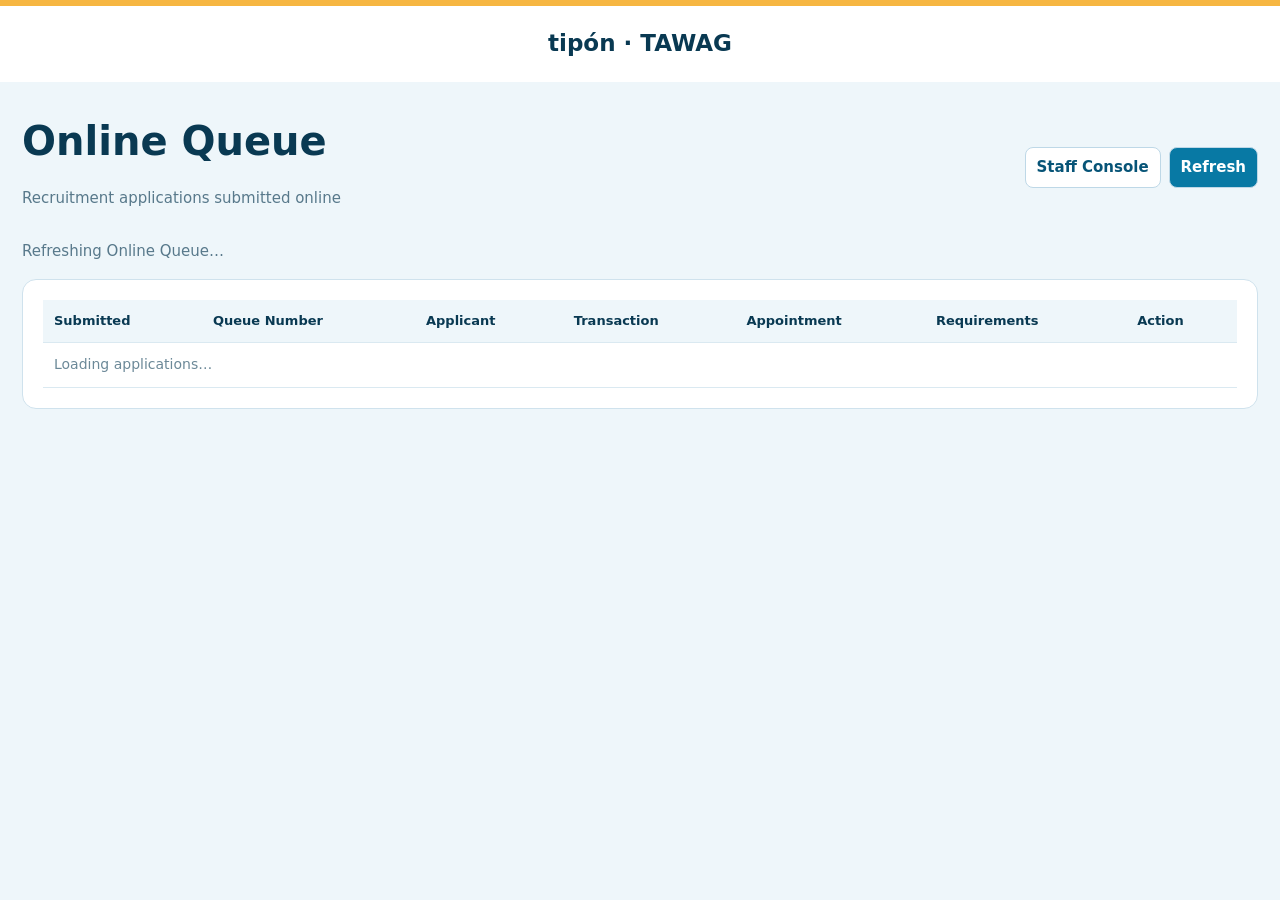
<file: online-staff.html>
<!doctype html>
<html lang="en">
<head>
<meta charset="utf-8"><meta name="viewport" content="width=device-width,initial-scale=1">
<meta name="referrer" content="no-referrer"><meta name="theme-color" content="#075477">
<title>TIPON TAWAG · Online Queue</title>
<link rel="icon" href="assets/tipon-mark.svg">
<style>
:root{font:15px/1.55 system-ui,sans-serif;color:#093952;background:#eef6fa}
*{box-sizing:border-box}
body{margin:0}
header{background:#fff;border-top:6px solid #f6b642;padding:20px 24px;text-align:center;font-size:23px;font-weight:850}
main{max-width:1320px;margin:28px auto;padding:0 22px 40px}
.page-head{display:flex;align-items:center;justify-content:space-between;gap:16px;flex-wrap:wrap}
h1{font-size:clamp(28px,4vw,40px);margin:0}
h2{font-size:21px;margin:0 0 8px}
p{color:#58798b}
.card{background:#fff;border:1px solid #cfe2ed;border-radius:14px;padding:20px;margin:16px 0}
.actions{display:flex;gap:8px;flex-wrap:wrap;align-items:center}
button,.button{font:inherit;border:1px solid #bed8e7;border-radius:8px;padding:8px 11px;background:#0879a4;color:#fff;font-weight:750;cursor:pointer;text-decoration:none;display:inline-flex;align-items:center;justify-content:center;white-space:nowrap}
button.secondary,.button.secondary{background:#fff;color:#075477}
button.success{background:#16885e;border-color:#16885e}
button.onsite{background:#075477;border-color:#075477}
button:disabled{opacity:.5;cursor:not-allowed}
a{color:#075477}
.table-wrap{overflow:auto}
table{width:100%;border-collapse:collapse;min-width:980px}
th,td{padding:11px;text-align:left;vertical-align:middle;border-bottom:1px solid #dae9f1}
th{background:#eef6fa;font-size:13px}
td{font-size:14px}
.muted{color:#6c8998}
.row-actions{display:flex;gap:6px;flex-wrap:wrap;margin-top:8px}.row-actions button{padding:5px 8px;font-size:12px}.applicant-cell{min-width:230px}
.file-count{color:#58798b;font-size:12px;margin-left:5px}
dialog{width:min(560px,calc(100% - 28px));max-height:min(78vh,760px);border:1px solid #cfe2ed;border-radius:15px;padding:22px;color:#093952;box-shadow:0 18px 60px #092e4430}
dialog::backdrop{background:#092e4470}
.dialog-head{display:flex;align-items:flex-start;justify-content:space-between;gap:12px}
.dialog-head h2{margin:0}
.dialog-copy{margin:8px 0 16px}
.chat-thread{display:flex;flex-direction:column;gap:10px;max-height:42vh;overflow:auto;padding:12px;background:#f7fbfd;border:1px solid #d6e7ef;border-radius:10px}.chat-bubble{max-width:88%;padding:10px 12px;border-radius:12px;background:#e8f2f7;overflow-wrap:anywhere}.chat-bubble.recruiter{align-self:flex-start}.chat-bubble.applicant{align-self:flex-end;background:#087da5;color:white}.chat-meta{display:flex;justify-content:space-between;gap:12px;font-size:12px;font-weight:700}.chat-meta time{font-weight:400;opacity:.8}.chat-bubble p{margin:5px 0 0;white-space:pre-wrap}.chat-top{display:flex;justify-content:space-between;align-items:center;margin:12px 0}.chat-top h3{margin:0}.file-list{display:grid;gap:9px;padding:0;list-style:none;margin:14px 0}
.file-list li{display:flex;align-items:center;justify-content:space-between;gap:12px;padding:10px;border:1px solid #dae9f1;border-radius:8px;overflow-wrap:anywhere}
label{display:block;font-weight:700;margin:14px 0 6px}
textarea{display:block;width:100%;min-height:130px;resize:vertical;border:1px solid #bed8e7;border-radius:8px;padding:11px;font:inherit;color:inherit;background:#f8fcff}
.dialog-actions{display:flex;justify-content:flex-end;gap:8px;margin-top:16px}
[hidden]{display:none!important}
@media(max-width:600px){main{padding:0 12px 30px}.card{padding:14px}dialog{padding:16px}.page-head{align-items:flex-start}}
button.danger{background:#fff1ef;border-color:#e4b8b4;color:#962f2a}button.danger:hover{background:#ffe2df}</style>
</head>
<body>
<header>tipón · TAWAG</header>
<main>
  <div class="page-head">
    <div><h1>Online Queue</h1><p>Recruitment applications submitted online</p></div>
    <div class="actions"><a class="button secondary" href="./?view=staff">Staff Console</a><button id="refresh" type="button">Refresh</button></div>
  </div>
  <p id="status" role="status" aria-live="polite">Connecting to TIPON Workspace…</p>
  <section class="card">
    <div class="table-wrap"><table>
      <thead><tr><th>Submitted</th><th>Queue Number</th><th>Applicant</th><th>Transaction</th><th>Appointment</th><th>Requirements</th><th>Action</th></tr></thead>
      <tbody id="listBody"><tr><td colspan="7" class="muted">Loading applications…</td></tr></tbody>
    </table></div>
  </section>
</main>

<dialog id="requirementsDialog" aria-labelledby="requirementsTitle">
  <div class="dialog-head"><h2 id="requirementsTitle">Uploaded Requirements</h2><button class="secondary" id="closeRequirements" type="button">Close</button></div>
  <p class="dialog-copy" id="requirementsApplicant"></p>
  <ul id="requirementsFiles" class="file-list"></ul>
</dialog>

<dialog id="messageDialog" aria-labelledby="messageTitle">
  <form id="messageForm">
    <div class="dialog-head"><h2 id="messageTitle">Message Applicant</h2><button class="secondary" id="closeMessage" type="button">Close</button></div>
    <p class="dialog-copy" id="messageApplicant"></p>
    <div class="chat-top"><h3>Conversation</h3><button class="secondary" id="refreshMessages" type="button">Refresh messages</button></div>
    <div class="chat-thread" id="messageThread" aria-live="polite"><p class="muted">Loading conversation…</p></div>
    <label for="messageText">Your message</label>
    <textarea id="messageText" maxlength="2000" required placeholder="Write a message…"></textarea>
    <div class="dialog-actions"><button class="secondary" id="cancelMessage" type="button">Close</button><button id="sendMessage" class="success" type="submit">Send Message</button></div>
  </form>
</dialog>

<script src="config.js?v=queue-database-20261126"></script>
<script src="public-online-bridge.js?v=5" data-mode="staff"></script>
<script>
'use strict';
(()=>{
 const $=id=>document.getElementById(id);
 const esc=value=>String(value??'').replace(/[&<>"']/g,c=>({'&':'&amp;','<':'&lt;','>':'&gt;','"':'&quot;',"'":'&#39;'}[c]));
 let applications=[],loading=false,activeApplicationId='',activeApplicantName='';
 const api=(action,data={})=>window.onlineRequest(action,data);
 function date(value,time=false){
   if(!value)return '—';
   const d=new Date(value);
   if(!Number.isFinite(d.getTime()))return String(value);
   const options=time?{dateStyle:'medium',timeStyle:'short',timeZone:'Asia/Manila'}:{dateStyle:'medium',timeZone:'Asia/Manila'};
   return new Intl.DateTimeFormat('en-PH',options).format(d);
 }
 function appointment(value){
   if(!value)return '—';
   const raw=String(value);
   return date(raw.length===16?raw+':00+08:00':raw,true);
 }
 function setStatus(message){$('status').textContent=message||''}
 function renderList(){
   const body=$('listBody');
   body.innerHTML=applications.length?applications.map(row=>{
     const files=Array.isArray(row.files)?row.files:[];
     const canComplete=row.stage==='Review';
     const completeLabel=canComplete?'Complete': 'Complete';
     return '<tr>'+
       '<td>'+esc(date(row.date,true))+'</td>'+
       '<td><b>'+esc(row.number||'—')+'</b></td>'+
       '<td class="applicant-cell"><b>'+esc(row.name||'—')+'</b><div class="row-actions"><button class="success" type="button" data-complete="'+esc(row.id)+'" '+(canComplete?'':'disabled')+' aria-label="Complete review for '+esc(row.name||'applicant')+'">Complete</button><button class="secondary" type="button" data-message="'+esc(row.id)+'" data-name="'+esc(row.name||'Applicant')+'">Message</button><button class="danger" type="button" data-delete="'+esc(row.id)+'">Delete</button></div></td>'+
       '<td>'+esc(row.transaction==='NH'?'New Hire':row.transaction==='RH'?'Rehire':row.transaction||'—')+'</td>'+
       '<td>'+esc(appointment(row.appointment))+'</td>'+
       '<td><button class="secondary" type="button" data-requirements="'+esc(row.id)+'" '+(files.length?'':'disabled')+'>View</button><span class="file-count">'+files.length+' file(s)</span></td>'+
       '<td><button class="onsite" type="button" data-onsite="'+esc(row.id)+'" '+(['Booked','Arrived'].includes(row.stage)&&!row.onsiteDone?'':'disabled')+'>'+(row.onsiteDone?'Checked in':'Onsite')+'</button></td>'+
       '</tr>';
   }).join(''):'<tr><td colspan="7" class="muted">No online applications yet.</td></tr>';
 }
 async function loadList(silent=false){
   if(loading)return;
   loading=true;
   if(!silent)setStatus('Refreshing Online Queue…');
   try{
     const result=await api('list');
     if(!Array.isArray(result))throw Error('Invalid Online Queue response.');
     applications=result;
     renderList();
     setStatus('Live • '+applications.length+' application(s) • Synced '+new Date().toLocaleTimeString('en-PH',{timeZone:'Asia/Manila'}));
   }catch(error){
     setStatus('Unable to load Online Queue: '+String(error?.message||error));
   }finally{loading=false}
 }
 async function deleteApplication(id,button){
   if(button){button.disabled=true;button.textContent='Deleting…'}
   try{
     await api('deleteApplication',{id});
     await loadList(true);
     setStatus('Application deleted from the active list and synced to the database.');
   }catch(error){
     if(button){button.disabled=false;button.textContent='Delete'}
     setStatus('Unable to delete application: '+String(error?.message||error));
   }
 }
 async function complete(id,button){
   if(button){button.disabled=true;button.textContent='Completing…'}
   try{
     const result=await api('complete',{id});
     if(result&&result.ok===false)throw Error(result.error||'Application could not be completed.');
     await loadList(true);
     setStatus('Application review completed. Applicant may now book an appointment.');
   }catch(error){
     if(button){button.disabled=false;button.textContent='Complete'}
     setStatus('Unable to complete application: '+String(error?.message||error));
   }
 }
 async function onsiteCheckIn(id,button){
   if(button){button.disabled=true;button.textContent='Checking in…'}
   try{
     const result=await api('onsiteCheckIn',{id});
     if(result&&result.ok===false)throw Error(result.error||'Applicant could not be checked in.');
     await loadList(true);
     setStatus('Applicant checked in. Queue number moved to Done Pre-check.');
   }catch(error){
     if(button){button.disabled=false;button.textContent='Onsite'}
     setStatus('Unable to check in applicant: '+String(error?.message||error));
   }
 }
 function openRequirements(id){
   const row=applications.find(item=>item.id===id);
   if(!row)return;
   activeApplicationId=id;
   activeApplicantName=row.name||'Applicant';
   $('requirementsApplicant').textContent=activeApplicantName+' • Uploaded requirements';
   const files=Array.isArray(row.files)?row.files:[];
   $('requirementsFiles').innerHTML=files.length?files.map(file=>'<li><span>'+esc(file.name)+'</span><button class="secondary" type="button" data-download="'+esc(file.id)+'">Download</button></li>').join(''):'<li class="muted">No uploaded requirements.</li>';
   $('requirementsDialog').showModal();
 }
 function renderChat(messages){
   const thread=$('messageThread'),items=Array.isArray(messages)?messages:[];
   thread.innerHTML=items.length?items.map(message=>{
     const applicant=message.author==='Applicant';
     return '<div class="chat-bubble '+(applicant?'applicant':'recruiter')+'"><div class="chat-meta"><span>'+esc(applicant?'Applicant':'Recruiter')+'</span><time>'+esc(date(message.at,true))+'</time></div><p>'+esc(message.text)+'</p></div>';
   }).join(''):'<p class="muted">No messages yet. Start the conversation.</p>';
   thread.scrollTop=thread.scrollHeight;
 }
 async function refreshConversation(){
   if(!activeApplicationId)return;
   const state=await api('readStaff',{id:activeApplicationId});
   renderChat(state.messages);
 }
 async function openMessage(id,name){
   activeApplicationId=id;
   activeApplicantName=name||'Applicant';
   $('messageApplicant').textContent='Conversation with '+activeApplicantName;
   $('messageText').value='';
   $('messageThread').innerHTML='<p class="muted">Loading conversation…</p>';
   $('messageDialog').showModal();
   $('messageText').focus();
   try{await refreshConversation()}catch(error){$('messageThread').innerHTML='<p class="muted">Unable to load messages: '+esc(error.message||error)+'</p>'}
 }
 $('refresh').addEventListener('click',()=>void loadList(false));
 $('listBody').addEventListener('click',event=>{
   const completeButton=event.target.closest('[data-complete]');
   const requirementsButton=event.target.closest('[data-requirements]');
   const messageButton=event.target.closest('[data-message]');
   const deleteButton=event.target.closest('[data-delete]');
   const onsiteButton=event.target.closest('[data-onsite]');
   if(completeButton){void complete(completeButton.dataset.complete,completeButton);return}
   if(onsiteButton){void onsiteCheckIn(onsiteButton.dataset.onsite,onsiteButton);return}
   if(requirementsButton){openRequirements(requirementsButton.dataset.requirements);return}
   if(messageButton){openMessage(messageButton.dataset.message,messageButton.dataset.name);return}
   if(deleteButton){void deleteApplication(deleteButton.dataset.delete,deleteButton);return}
 });
 $('requirementsFiles').addEventListener('click',async event=>{
   const button=event.target.closest('[data-download]');
   if(!button)return;
   button.disabled=true;button.textContent='Downloading…';
   try{
     const output=await api('download',{id:activeApplicationId,file:button.dataset.download});
     const bytes=Uint8Array.from(atob(output.data),char=>char.charCodeAt(0));
     const blob=new Blob([bytes],{type:output.mime||'application/octet-stream'});
     const url=URL.createObjectURL(blob),link=document.createElement('a');
     link.href=url;link.download=output.name||'requirement';link.click();
     setTimeout(()=>URL.revokeObjectURL(url),1000);
   }catch(error){
     setStatus('Download failed: '+String(error?.message||error));
   }finally{button.disabled=false;button.textContent='Download'}
 });
 $('messageForm').addEventListener('submit',async event=>{
   event.preventDefault();
   const message=$('messageText').value.trim();
   if(!message){$('messageText').focus();return}
   const button=$('sendMessage');button.disabled=true;button.textContent='Sending…';
   try{
     await api('sendMessage',{id:activeApplicationId,message});
     $('messageText').value='';
     await refreshConversation();
     setStatus('Message sent. Conversation synced for '+activeApplicantName+'.');
   }catch(error){
     setStatus('Unable to send message: '+String(error?.message||error));
   }finally{button.disabled=false;button.textContent='Send Message'}
 });
 $('refreshMessages').addEventListener('click',async()=>{
   try{await refreshConversation()}catch(error){setStatus('Unable to refresh conversation: '+String(error?.message||error))}
 });
 $('closeRequirements').onclick=()=>$('requirementsDialog').close();
 $('closeMessage').onclick=()=>$('messageDialog').close();
 $('cancelMessage').onclick=()=>$('messageDialog').close();
 if(selectedCase()){}
 function selectedCase(){return new URLSearchParams(location.search).get('case')||''}
 void loadList(false);
 setInterval(()=>void loadList(true),5000);
 setInterval(()=>{if($('messageDialog').open)void refreshConversation().catch(()=>{})},5000);
})();
</script>
</body>
</html>
</file>
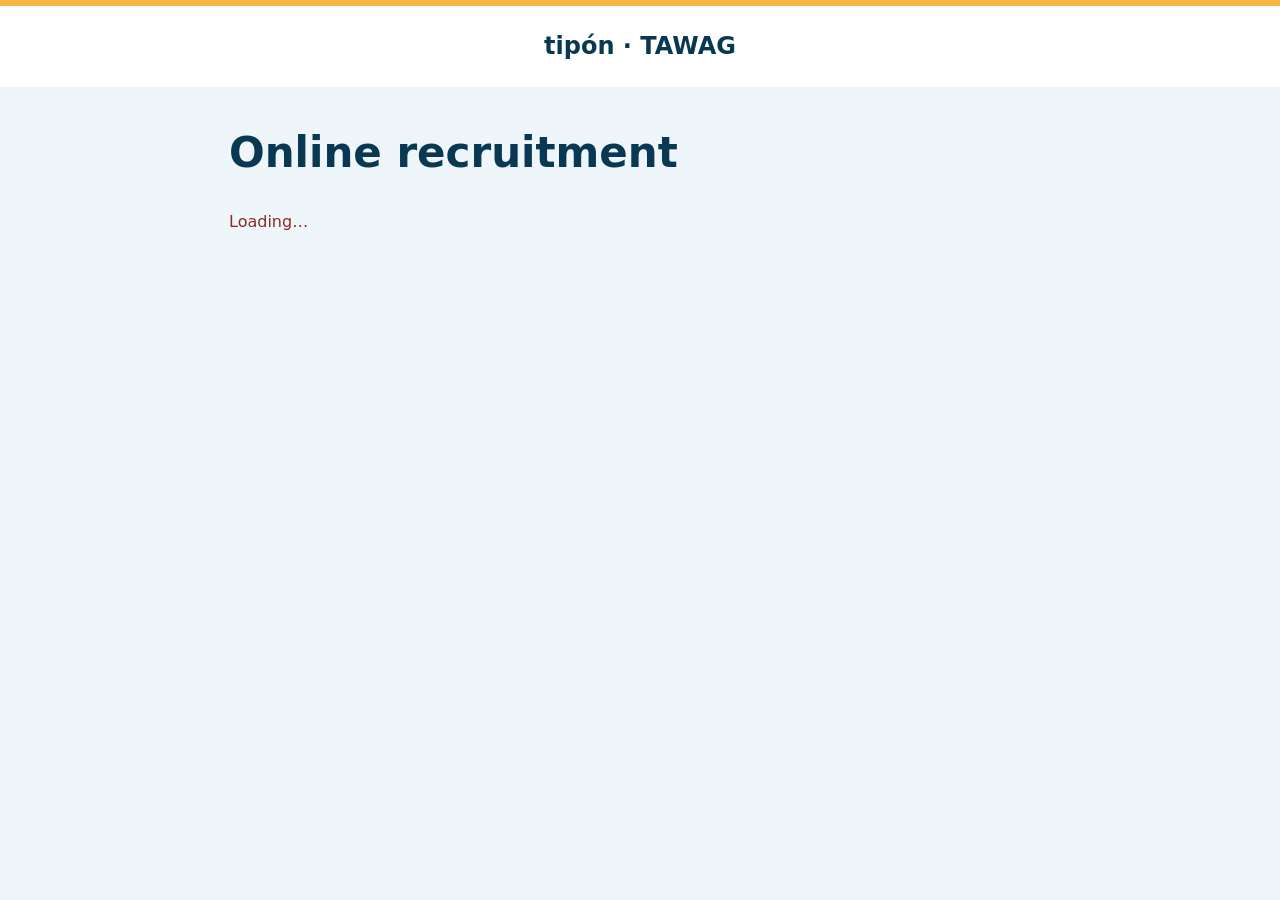
<file: apps-script/OnlinePage.html>
<!doctype html>
<html lang="en">
<head>
<meta charset="utf-8"><meta name="viewport" content="width=device-width, initial-scale=1">
<meta name="referrer" content="no-referrer"><base target="_top">
<title>TIPON TAWAG · Online Queue</title>
<style>
:root{font:16px/1.55 system-ui,sans-serif;color:#093952;background:#eef6fa}
*{box-sizing:border-box}
body{margin:0}
header{background:white;border-top:6px solid #f6b642;text-align:center;padding:22px;font-size:24px;font-weight:800}
main{max-width:870px;margin:auto;padding:24px}
main.staff{max-width:1400px}
h1{font-size:clamp(26px,5vw,42px);margin:.2em 0 .6em}
section,fieldset{background:white;border:1px solid #cfe2ed;border-radius:15px;padding:18px;margin:16px 0}
.chat-card{margin-top:20px;padding-top:18px;border-top:1px solid #d8e8f0}.chat-heading{display:flex;justify-content:space-between;align-items:center;gap:12px}.chat-heading h3{margin:0}.chat-thread{display:flex;flex-direction:column;gap:10px;max-height:340px;overflow:auto;padding:12px;margin:12px 0;background:#f7fbfd;border:1px solid #d6e7ef;border-radius:10px}.chat-bubble{max-width:88%;padding:10px 12px;border-radius:12px;background:#e8f2f7;overflow-wrap:anywhere}.chat-bubble.recruiter{align-self:flex-start}.chat-bubble.applicant{align-self:flex-end;background:#087da5;color:white}.chat-meta{display:flex;justify-content:space-between;gap:12px;font-size:12px;font-weight:700}.chat-meta time{font-weight:400;opacity:.8}.chat-bubble p{margin:5px 0 0;white-space:pre-wrap}.chat-compose{display:grid;grid-template-columns:minmax(0,1fr) auto;align-items:end;gap:10px}.chat-compose label{margin:0}.chat-compose textarea{min-height:64px}.chat-compose button{height:44px;white-space:nowrap}@media(max-width:600px){.chat-compose{grid-template-columns:1fr}.chat-compose button{width:100%}}
legend{font-weight:750;padding:0 9px}
.grid{display:grid;grid-template-columns:repeat(auto-fit,minmax(min(100%,250px),1fr));gap:14px}
label{display:grid;gap:5px;font-size:14px;font-weight:650}
label.choice{display:flex;align-items:center;font-weight:400}
input,textarea,select,button{font:inherit;border-radius:8px;border:1px solid #bed8e7;padding:9px;min-width:0}
input,textarea,select{width:100%;background:#f8fcff;color:inherit}
input[type=checkbox]{width:auto}
button{cursor:pointer;color:white;background:#0879a4;border-color:#0879a4;font-weight:700}
button:disabled{opacity:.55;cursor:default}
a{color:#075477}
table{width:100%;border-collapse:collapse}
th,td{padding:11px;text-align:left;border-bottom:1px solid #dae9f1;vertical-align:top}
th{background:#eef6fa}
.scroll{overflow:auto}
.actions{display:flex;gap:8px;flex-wrap:wrap}
#notice{color:#8c2a25}
small{font-weight:400}
.field-invalid input:not([type=checkbox]),.field-invalid select,.field-invalid textarea{border-color:#d93025!important;background:#fff7f6!important;box-shadow:0 0 0 1px #d93025}
.field-invalid .choice input[type=checkbox]{outline:2px solid #d93025;outline-offset:2px}
.field-invalid>span:first-child,.field-invalid>strong{color:#b3261e}
[hidden]{display:none!important}
</style>
</head>
<body><header>tipón · TAWAG</header>
<main><h1 id="heading">Online recruitment</h1><p id="notice" role="status">Loading…</p><div id="screen"></div></main>
<script>
const init=<?!= initial ?>;
const root=document.getElementById('screen'), notice=document.getElementById('notice');
let token=init.token, selected='', fields=[], running=false;
const esc=x=>String(x??'').replace(/[&<>"']/g,c=>({'&':'&amp;','<':'&lt;','>':'&gt;','"':'&quot;',"'":'&#39;'}[c]));
const api=(action,data={})=>new Promise((resolve,reject)=>google.script.run.withSuccessHandler(resolve).withFailureHandler(reject).onlineQueue(action,{token,id:selected,site:init.site,...data}));
const transaction=value=>value==='NH'?'New Hire':'Rehire';
const form=(action,contents,label)=>'<form data-action="'+action+'"'+(action==='submit'?' novalidate':'')+'>'+contents+'<p><button type="submit">'+label+'</button></p></form>';
const field=(name,label,type='text',attrs='')=>'<label>'+label+'<input name="'+name+'" type="'+type+'" '+attrs+'></label>';
const docs='<label>Upload Pre-Requirements Documents (PDF or JPEG) *<input name="docs" type="file" accept=".pdf,.jpg,.jpeg,application/pdf,image/jpeg" multiple required><small>Up to 5 MB per file and 10 MB per upload.</small></label>';
const filesToData=async files=>{
  if(files.length>5||files.some(f=>f.size>5*1024*1024)||files.reduce((n,f)=>n+f.size,0)>10*1024*1024)throw Error('Choose up to five files, no more than 5 MB each and 10 MB total.');
  return Promise.all(files.map(file=>new Promise((resolve,reject)=>{
    const reader=new FileReader();
    reader.onload=()=>resolve({name:file.name,data:reader.result.split(',')[1]});
    reader.onerror=()=>reject(Error('File could not be read.'));
    reader.readAsDataURL(file);
  })));
};
function question(q){
  const title=esc(q.title)+(q.required?' *':''), name='q'+q.id, required=q.required?' required':'';
  const help=q.help?'<small>'+esc(q.help)+'</small>':'';
  if(q.type==='CHECKBOX')return '<div class="question" data-id="'+q.id+'"><strong>'+title+'</strong>'+help+q.choices.map(c=>'<label class="choice"><input type="checkbox" name="'+name+'" value="'+esc(c)+'">'+esc(c)+'</label>').join('')+(q.other?field(name,'Other'):'')+'</div>';
  let control;
  if(q.choices.length)control='<select name="'+name+'"'+required+'><option value="">Select an option</option>'+q.choices.map(c=>'<option>'+esc(c)+'</option>').join('')+(q.other?'<option value="__other">Other</option>':'')+'</select>'+(q.other?'<input name="'+name+'Other" placeholder="Specify other" hidden>':'');
  else if(q.title==='Email / Gmail Address')control='<input name="'+name+'" type="email" maxlength="254"'+required+'>';
  else if(q.type==='PARAGRAPH_TEXT')control='<textarea name="'+name+'" maxlength="1500"'+required+'></textarea>';
  else control='<input name="'+name+'" type="'+({DATE:'date',DATETIME:'datetime-local',TIME:'time'}[q.type]||'text')+'" maxlength="1500"'+required+'>';
  return '<label class="question" data-id="'+q.id+'">'+title+help+control+'</label>';
}
function validateApplication(form){
  form.querySelectorAll('.field-invalid').forEach(node=>node.classList.remove('field-invalid'));
  form.querySelectorAll('[aria-invalid="true"]').forEach(node=>node.removeAttribute('aria-invalid'));
  const invalid=[];
  for(const control of Array.from(form.querySelectorAll('input,select,textarea')).filter(node=>!node.disabled)){
    if(!control.validity.valid){
      const wrapper=control.closest('.question')||control.closest('label')||control.parentElement;
      wrapper?.classList.add('field-invalid');
      control.setAttribute('aria-invalid','true');
      invalid.push({wrapper,control});
    }
  }
  for(const question of fields.filter(item=>item.required&&item.type==='CHECKBOX')){
    const wrapper=form.querySelector('[data-id="'+question.id+'"]');
    if(wrapper&&!wrapper.querySelector('input[type="checkbox"]:checked')){
      wrapper.classList.add('field-invalid');
      const control=wrapper.querySelector('input[type="checkbox"]');
      control?.setAttribute('aria-invalid','true');
      invalid.push({wrapper,control});
    }
  }
  if(invalid.length){
    notice.textContent='Please complete all required fields highlighted in red.';
    invalid[0].wrapper?.scrollIntoView({behavior:'smooth',block:'center'});
    invalid[0].control?.focus({preventScroll:true});
    return false;
  }
  notice.textContent='';
  return true;
}
function clearValidation(control){
  if(!control)return;
  const wrapper=control.closest('.question')||control.closest('label');
  if(!wrapper)return;
  const group=wrapper.dataset.id?fields.find(item=>item.id===wrapper.dataset.id):null;
  const valid=group?.type==='CHECKBOX'
    ?wrapper.querySelectorAll('input[type="checkbox"]:checked').length>0
    :Array.from(wrapper.querySelectorAll('input,select,textarea')).filter(item=>!item.disabled).every(item=>item.validity.valid);
  if(valid){
    wrapper.classList.remove('field-invalid');
    wrapper.querySelectorAll('[aria-invalid="true"]').forEach(item=>item.removeAttribute('aria-invalid'));
  }
  if(!root.querySelector('.field-invalid'))notice.textContent='';
}
async function intake(){
  fields=await api('fields');
  let groups=[{title:'Applicant information',items:[]}];
  for(const q of fields) {
    if(!q.id)groups.push({title:q.title,items:[]});
    else groups.at(-1).items.push(q);
  }
  const blocks=groups.filter(g=>g.items.length).map(g=>'<fieldset><legend>'+esc(g.title)+'</legend><div class="grid">'+g.items.map(question).join('')+'</div></fieldset>').join('');
  root.innerHTML=form('submit','<fieldset><legend>Recruitment Transaction *</legend><label><span>Select your transaction</span><select name="transaction" required><option value="">Select recruitment transaction</option><option value="NH">New Hire</option><option value="RH">Rehire</option></select></label></fieldset>'+blocks+'<fieldset><legend>Pre-Requirements</legend>'+docs+'</fieldset>','Submit');
}
const download=(file)=>'<button type="button" data-file="'+esc(file.id)+'">'+esc(file.name)+'</button>';
async function staff(){
  const [list,onsite]=await Promise.all([api('list'),api('onsiteLink')]);
  root.innerHTML='<section><div class="actions"><button type="button" data-refresh>Refresh</button><a href="'+esc(onsite)+'">Office check-in link for onsite QR</a></div><div class="scroll"><table><thead><tr><th>Date</th><th>Queue</th><th>Name</th><th>Transaction</th><th>Action</th><th>Uploaded files</th></tr></thead><tbody>'+list.map(row=>'<tr><td>'+esc(row.date?new Date(row.date).toLocaleDateString('en-PH',{timeZone:'Asia/Manila'}):'')+'</td><td>'+esc(row.number||'—')+'<br><small>'+esc(row.stage==='Arrived'?'Arrived at office':row.stage)+(row.appointment?'<br>'+esc(row.appointment.replace('T',' ')+' PHT'):'')+'</small></td><td>'+esc(row.name)+'</td><td>'+transaction(row.transaction)+'</td><td><div class="actions"><button type="button" data-complete="'+esc(row.id)+'" '+(row.stage==='Review'?'':'disabled')+'>Complete</button><button type="button" data-view="'+esc(row.id)+'">View Details</button></div></td><td><div class="actions">'+row.files.map(file=>'<button type="button" data-file="'+esc(file.id)+'" data-case="'+esc(row.id)+'">'+esc(file.name)+'</button>').join('')+'</div></td></tr>').join('')+(list.length?'':'<tr><td colspan="6">No online applications yet.</td></tr>')+'</tbody></table></div></section>';
}
async function conversation(recruiter){
  const state=await api(recruiter?'readStaff':'read');
  const controls=recruiter?'<button type="button" data-back>Back to Online Queue</button>':
    '<p>Save <a href="'+esc(state.url+'?online=applicant&case='+token)+'">your private application link</a> to check your application status.</p>';
  let process='';
  if(!recruiter && state.stage==='Ready to book')process=form('book',field('appointment','Choose your arrival date and time (PHT) *','datetime-local','required'),'Get Queue');
  if(!recruiter && state.stage==='Review')process=form('upload',docs,'Upload additional documents');
  if(!recruiter && state.stage==='Booked')process+=arrivalControls(state.appointment);
  if(!recruiter && state.stage==='Arrived')process+='<p role="status"><strong>Checked in at the office.</strong> Your queue number has been added to the Online Queue. Please wait for the recruiter to call you.</p>';
  const profile=recruiter?'<details><summary>Applicant information</summary><dl>'+Object.entries(state.answers||{}).map(([label,value])=>'<dt><b>'+esc(label)+'</b></dt><dd>'+esc(Array.isArray(value)?value.join(', '):value)+'</dd>').join('')+'</dl></details>':'';
  const notices=Array.isArray(state.messages)?state.messages:[];
  const chatBlock=!recruiter?'<section class="chat-card"><div class="chat-heading"><h3>Conversation</h3><button class="secondary" type="button" data-refresh-chat>Refresh messages</button></div><div class="chat-thread" aria-live="polite">'+(notices.length?notices.map(message=>{const applicant=message.author==='Applicant';return '<div class="chat-bubble '+(applicant?'applicant':'recruiter')+'"><div class="chat-meta"><span>'+esc(applicant?'You':'Recruiter')+'</span><time>'+esc(message.at)+'</time></div><p>'+esc(message.text)+'</p></div>'}).join(''):'<p>No messages yet. You can message your recruiter here.</p>')+'</div><form class="chat-compose" data-action="sendApplicantMessage"><label for="applicantMessage">Your message<textarea id="applicantMessage" name="message" maxlength="2000" required placeholder="Write a message to your recruiter…"></textarea></label><button type="submit">Send message</button></form></section>':'';
  root.innerHTML='<section>'+controls+'<h2>'+esc(state.name)+'</h2><p>'+esc(state.stage)+(state.number?' · <strong>'+esc(state.number)+'</strong>':'')+(state.appointment?' · '+esc(state.appointment.replace('T',' ')+' PHT'):'')+'</p>' +profile+chatBlock+'<p>Uploaded files</p><ul>'+state.files.map(f=>'<li>'+(recruiter?download(f):esc(f.name))+'</li>').join('')+'</ul>'+process+'</section>';
}
function arrivalControls(appointment){
  const date=String(appointment||'').slice(0,10);
  const parts=Object.fromEntries(new Intl.DateTimeFormat('en-PH',{timeZone:'Asia/Manila',year:'numeric',month:'2-digit',day:'2-digit'}).formatToParts(new Date()).map(part=>[part.type,part.value]));
  const today=[parts.year,parts.month,parts.day].join('-');
  return '<p>When you arrive at the office on your appointment date, confirm your arrival below.</p><form data-action="confirmArrival"><p><button'+(date===today?'':' disabled')+'>Nandito na ako sa office</button></p></form>';
}
async function render(){
  if(init.view==='staff')return selected?conversation(true):staff();
  if(init.view==='onsite'){
    root.innerHTML=form('arrive',field('link','Paste your private application link','url','required'),'Confirm onsite arrival');
    return;
  }
  if(token)return conversation(false);
  return intake();
}
async function run(task){
  if(running)return;
  running=true;root.inert=true;notice.textContent='Working…';
  try{await task();notice.textContent='';}catch(e){notice.textContent=e.message||String(e);}
  finally{running=false;root.inert=false;}
}
root.addEventListener('input',e=>clearValidation(e.target));
root.addEventListener('change',e=>{
  const node=e.target;
  clearValidation(node);
  if(!node.name?.startsWith('q'))return;
  const other=node.form.elements[node.name+'Other'];
  if(other){other.hidden=node.value!=='__other';other.required=!other.hidden;}
  const same=fields.find(q=>q.title.startsWith('Is your permanent address'));
  if(same && node.name==='q'+same.id){
    const skip=/^yes\b/i.test(node.value);
    for(const field of fields.filter(q=>q.title.startsWith('Permanent '))){
      const wrapper=root.querySelector('[data-id="'+field.id+'"]');
      wrapper.hidden=skip;
      for(const control of wrapper.querySelectorAll('input,select,textarea')){
        control.disabled=skip; control.required=!skip&&field.required;
      }
    }
  }
});
root.addEventListener('submit',e=>{
  e.preventDefault();
  if(e.target.dataset.action==='submit'&&!validateApplication(e.target))return;
  run(async()=>{
    const data=new FormData(e.target), action=e.target.dataset.action;
    if(action==='submit'){
      const requestToken=sessionStorage.getItem('tiponOnlineDraft')||Array.from(crypto.getRandomValues(new Uint8Array(32)),b=>b.toString(16).padStart(2,'0')).join('');
      sessionStorage.setItem('tiponOnlineDraft',requestToken);
      const answers=Object.fromEntries(fields.filter(q=>q.id).map(q=>{
        const key='q'+q.id, value=data.get(key);
        return [q.id,q.type==='CHECKBOX'?data.getAll(key):value==='__other'?data.get(key+'Other'):value];
      }));
      const emailQuestion=fields.find(q=>q.title==='Email / Gmail Address');
      const email=String(answers[emailQuestion?.id]||'').trim();
      await api('submit',{token:requestToken,transaction:data.get('transaction'),email,answers,files:await filesToData(data.getAll('docs'))});
      token=requestToken;
      sessionStorage.removeItem('tiponOnlineDraft');
    }else if(action==='upload')await api('upload',{files:await filesToData(data.getAll('docs'))});
    else if(action==='arrive'){
      token=new URL(data.get('link')).searchParams.get('case')||'';
      const result=await api('arrive');root.innerHTML='<section><h2>Checked in</h2><p>Your queue number is <strong>'+esc(result.number)+'</strong>.</p></section>';return;
    }else await api(action,Object.fromEntries(data));
    await render();
  });
});
root.addEventListener('click',e=>{
  const button=e.target.closest('button');
  if(!button||button.type!=='button')return;
  const d=button.dataset;
  run(async()=>{
    if(d.file){
      const output=await api('download',{id:d.case||selected,file:d.file});
      const blob=new Blob([Uint8Array.from(atob(output.data),x=>x.charCodeAt(0))],{type:output.mime});
      const link=document.createElement('a');link.href=URL.createObjectURL(blob);link.download=output.name;link.click();setTimeout(()=>URL.revokeObjectURL(link.href),1000);return;
    }
    if(d.refreshChat){await render();return}
    if(d.complete)await api('complete',{id:d.complete});
    if(d.view)selected=d.view;
    if('back' in d)selected='';
    await render();
  });
});
if(init.view==='staff'){document.querySelector('main').classList.add('staff');document.getElementById('heading').textContent='Online Queue';}
if(init.view==='onsite')document.getElementById('heading').textContent='Office check-in';
run(render);
setInterval(()=>{
  const composer=root.querySelector('form[data-action="sendApplicantMessage"]');
  if(token&&!running&&!document.hidden&&!(composer&&composer.contains(document.activeElement)))run(render);
},10000);
</script>
</body>
</html>
</file>
